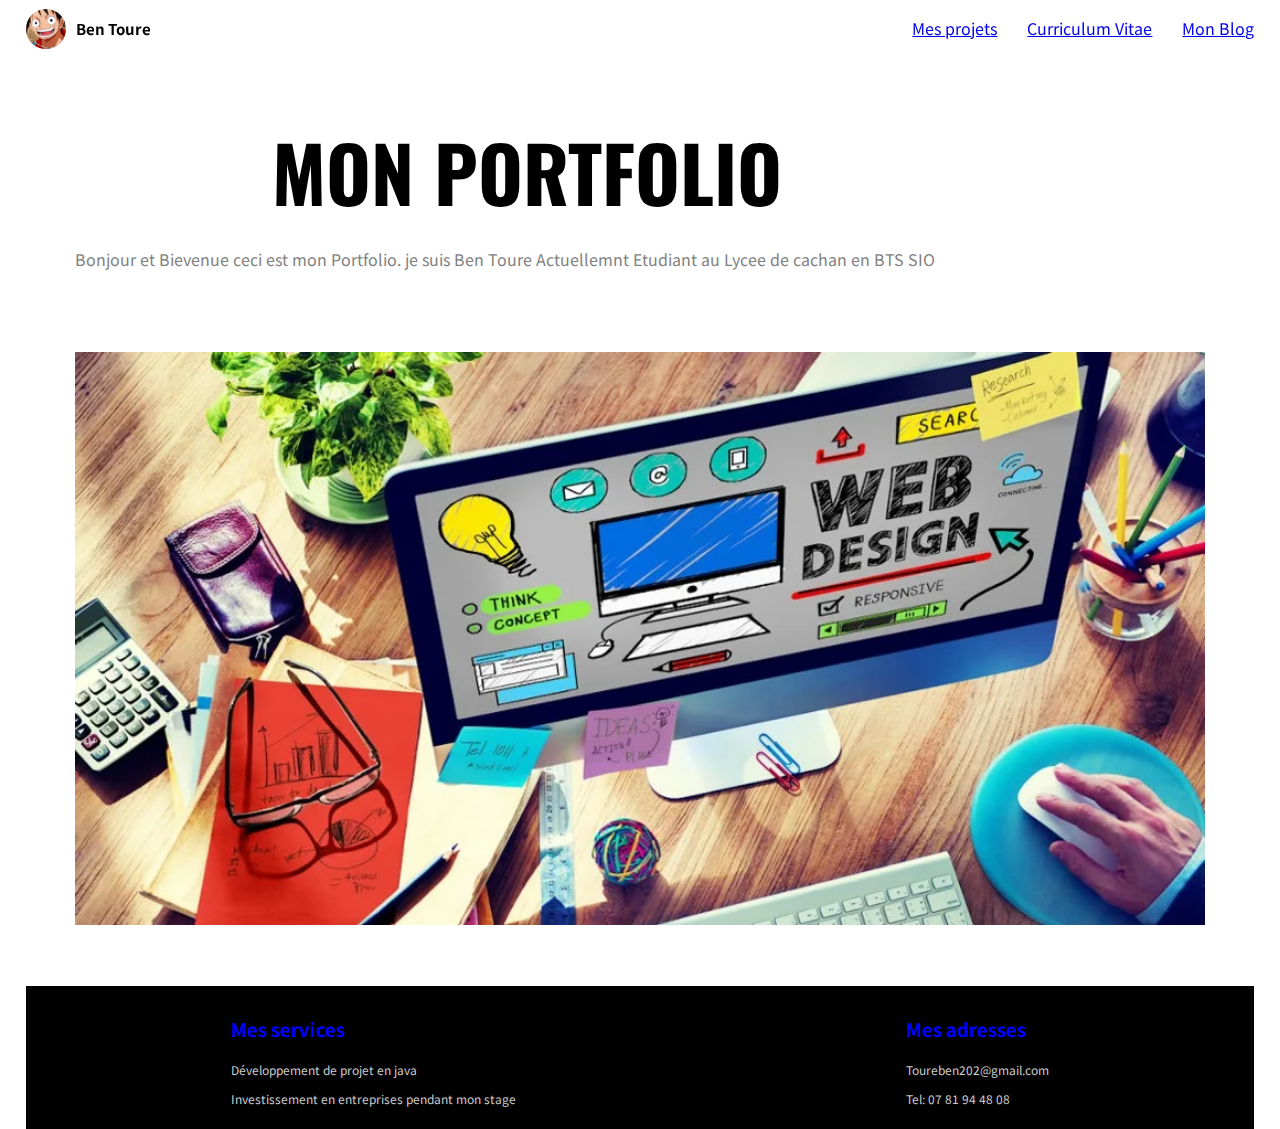
<file: index.html>
<html lang="fr">

<head>
    <meta charset="UTF-8" />
    <meta http-equiv="X-UA-Compatible" content="IE=edge" />
    <meta name="viewport" content="width=device-width, initial-scale=1.0" />
    <link rel="stylesheet" href="style.css" />
    <title>
        Mon Portfolio Moderne en HTML & CSS et le mettre en Ligne
    </title>
</head>

<body>
    <nav>
        <div class="profile">
            <img src="images/profile.jpg" alt="profile photo" />
            <h1>Ben Toure

            </h1>
        </div>
        <ul>
            <a href="projet.html">
                <li>Mes projets</li>
            </a>
            <a href="cv.html">
                <li>Curriculum Vitae</li>
            </a>


            <a href="blog.html">
                <li>Mon Blog</li>
            </a>
        </ul>
    </nav>

    <section class="page-content">
        <header>
            <center>

                <h1> MON Portfolio</h1>
            </center>
            <p>
                Bonjour et Bievenue ceci est mon Portfolio. je suis Ben Toure Actuellemnt Etudiant au Lycee de cachan en BTS SIO


            </p>
            <button></button>
        </header>

        <section class="presentation-image">
            <img src="images/presentation.jpg" AI image width="100%" height="100%" " />
        </section>

     

            </div>
        </section>
    </section>

    <footer>
        <div class="colonne ">
            <h3>Mes services</h3>
            <p>Développement de projet en java</p>

            <p>Investissement en entreprises pendant mon stage </p>
        </div>

        </div>
        <div class="colonne ">
            <h3>Mes adresses</h3>
            <p>Toureben202@gmail.com</p>
            <p>Tel: 07 81 94 48 08</p>

        </div>


    </footer>
</body>
</file>
<file: style.css>
@import url('https://fonts.googleapis.com/css2?family=Noto+Sans+JP:wght@300;400&family=Oswald:wght@300&display=swap');
body {
    font-family: 'Noto Sans JP', sans-serif;
    padding: 0 2%;
    margin: 0;
}

nav {
    display: flex;
    flex-wrap: wrap;
    justify-content: space-between;
    align-items: center;
    background-color: white;
    position: sticky;
    top: 0;
}

nav .profile {
    display: flex;
    align-items: center;
}

nav .profile img {
    width: 40px;
    height: 40px;
    border-radius: 50%;
}

nav .profile h1 {
    margin-left: 10px;
    font-size: 15px;
}

nav ul {
    display: flex;
    list-style-type: none;
}

nav ul li {
    margin-left: 30px;
    cursor: pointer;
    border-bottom: 1px solid #fff;
}

nav ul li:hover {
    border-bottom-color: #000;
}

.page-content {
    margin: 4%;
}

.page-content header {
    margin-top: 5%;
    max-width: 80%;
}

.page-content header h1 {
    margin: 0;
    text-transform: uppercase;
    font-family: 'Oswald', sans-serif;
    font-size: 6vw;
}

.page-content header p {
    line-height: 30px;
    color: #818181;
}

.page-content header button {
    background-color: inherit;
    border: none;
    outline: none;
    padding: 0;
    font-size: 15px;
    font-weight: bold;
    padding-bottom: 5px;
    border-bottom: 1px solid #ccc;
    cursor: pointer;
}

.page-content header button:hover {
    color: #ccc;
    border-bottom-color: #000;
}

.page-content .presentation-image {
    margin-top: 5%;
}

.page-content .presentation-image img {
    max-width: 100%;
    height: auto;
}

.page-content .projects-section {
    margin-top: 6%;
}

.page-content .projects-section h1 {
    font-family: 'Oswald', sans-serif;
    text-transform: uppercase;
    font-size: 3vw;
}

.page-content .projects-section .projects {
    display: flex;
    flex-wrap: wrap;
}

.page-content .projects-section .project {
    margin-right: 20px;
    max-width: 195px;
}

.page-content .projects-section .project h4 {
    margin: 0;
}

.page-content .projects-section .project .description {
    font-size: 10px;
}

.page-content .projects-section .project .dates {
    font-size: 13px;
    color: rgb(145, 145, 145);
}

footer {
    margin-top: 5%;
    display: flex;
    flex-wrap: wrap;
    justify-content: space-around;
    padding: 10px;
    background-color: #000;
    color: blue;
}

footer .colonne p {
    font-size: 12px;
    color: #ccc;
    cursor: pointer;
}

footer .colonne p:hover {
    color: #fff;
}

@media screen and (max-width: 700px) {
    nav {
        justify-content: center;
    }
    nav ul {
        display: none;
    }
    .page-content header {
        margin-top: 10%;
        max-width: 100%;
    }
    .page-content .projects-section {
        margin-top: 15%;
    }
    .page-content .projects-section h1 {
        font-size: 1.5em;
    }
    .page-content .projects-section .project {
        margin-right: 0;
        margin-bottom: 20px;
        max-width: 100%;
    }
    .page-content .projects-section .project .description {
        font-size: 13px;
    }
    footer {
        justify-content: flex-start;
    }
    footer .column {
        width: 80%;
    }
}
</file>
